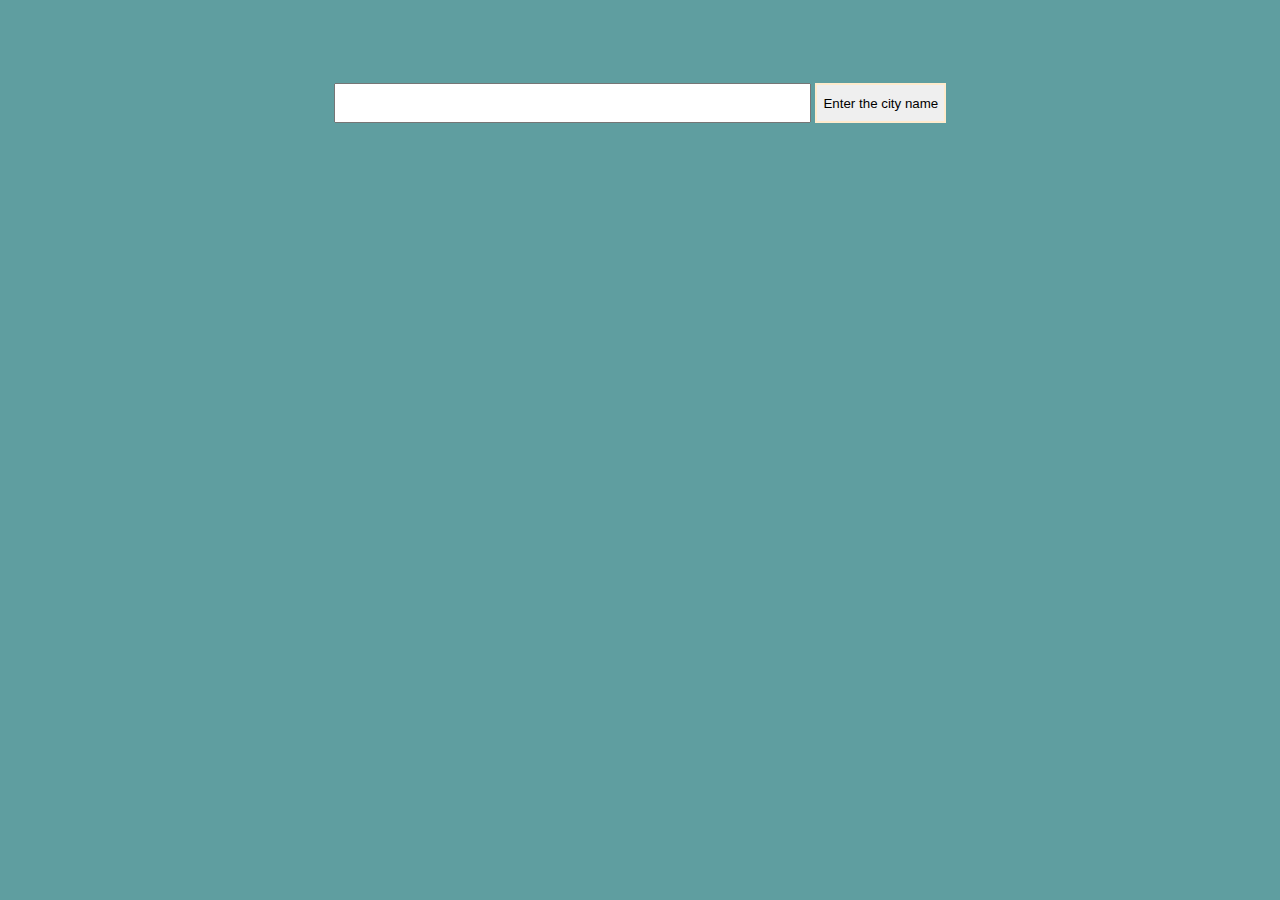
<file: javascript/javascript3/week1/work/work.html>
<html lang="en">
<head>
        <link rel="stylesheet" href="work.css">
    <meta charset="UTF-8">
    <meta name="viewport" content="width=device-width, initial-scale=1.0">
    <meta http-equiv="X-UA-Compatible" content="ie=edge">
    <title>Document</title>
</head>
<body>
    <input type="text" id="input" placeholder=" ">
    <button id=txt> Enter the city name</button>



</body>
<script type="text/javaScript" src="work7.js"></script>
</html>
</file>
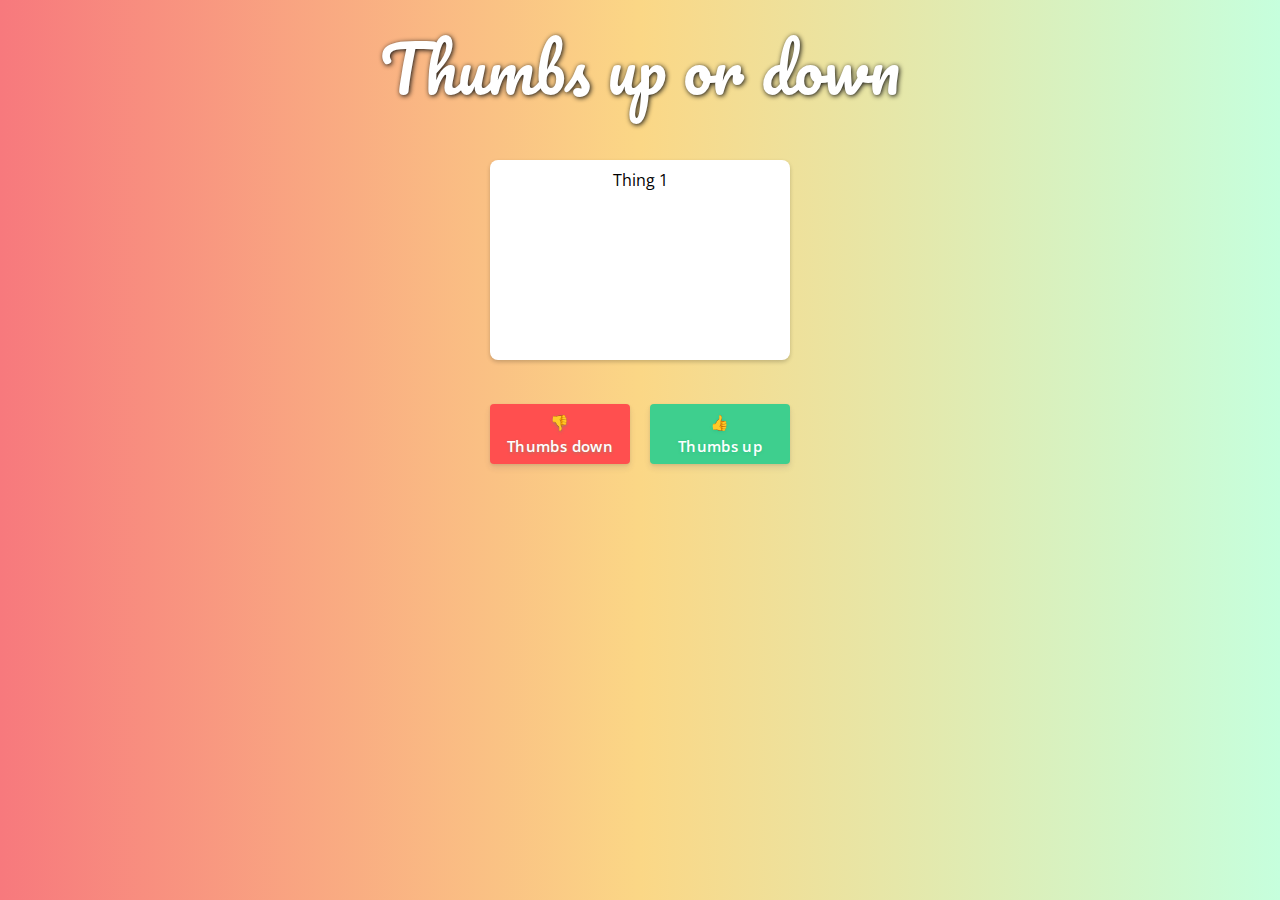
<file: javascript/javascript3/week2/week8part1/part8.html>
<!DOCTYPE html>
<html lang="en">
<head>
    <meta charset="UTF-8">
    <meta name="viewport" content="width=device-width, initial-scale=1">
    <title></title>
    <!-- Mobile header color for Chrome, Firefox OS and Opera -->
    <meta name="theme-color" content="#ff4970">
    <!-- Mobile header color Windows Phone -->
    <meta name="msapplication-navbutton-color" content="#ff4970">
    <!-- Mobile header color for iOS Safari (supports black, black-translucent or default) -->
    <meta name="apple-mobile-web-app-status-bar-style" content="default">
    <link href="https://fonts.googleapis.com/css?family=Open+Sans:400,800" rel="stylesheet">
    <link href="https://fonts.googleapis.com/css?family=Pacifico" rel="stylesheet">
    <link rel="stylesheet" type="text/css" href="part8.css">
</head>
<body>
    <main>
        <h1>
            Thumbs up or down
        </h1>
        <ul class="list">
            <li>Thing 1</li>
            <li>Thing 2</li>
            <li>Thing 3</li>
            <li>Thing 4</li>
            <li>Thing 5</li>
            <li>Thing 6</li>
            <li>Thing 7</li>
            <li>Thing 8</li>
            <li>Thing 9</li>
            <li>Thing 10</li>
        </ul>

       


        <div class="interaction-container">
            <button class="reject"><p>👎</p><p>Thumbs down</p></button>
            <button class="accept"><p>👍</p><p>Thumbs up</p></button>
        </div>
    </main>
<script type="text/javascript" src="part8.js"></script></body>
</html>
</file>
<file: javascript/javascript3/week1/work/work.css>
body {
    text-align: center;
    margin: 3%;
    padding: 5px;
    font-family:  sans-serif;
    background-color: cadetblue;
}

input {
    width: 40%;
    height: 3em;
    margin-top: 3em;
    margin-bottom: 2em;
    font-family: 'Orbitron', sans-serif;
}

button {
    height: 3em;
    font-family: sans-serif;
    border: 2px solid blanchedalmond;
}
</file>
<file: javascript/javascript3/week2/week8part1/part8.css>
@-ms-viewport {
	width: device-width
}

a,
abbr,
acronym,
address,
applet,
article,
aside,
audio,
b,
big,
blockquote,
body,
canvas,
caption,
center,
cite,
code,
dd,
del,
details,
dfn,
div,
dl,
dt,
em,
embed,
fieldset,
figcaption,
figure,
footer,
form,
h1,
h2,
h3,
h4,
h5,
h6,
header,
hgroup,
html,
i,
iframe,
img,
ins,
kbd,
label,
legend,
li,
main,
mark,
menu,
nav,
object,
ol,
output,
p,
pre,
q,
ruby,
s,
samp,
section,
small,
span,
strike,
strong,
sub,
summary,
sup,
table,
tbody,
td,
tfoot,
th,
thead,
time,
tr,
tt,
u,
ul,
var,
video {
	margin: 0;
	padding: 0;
	border: 0;
	font-size: 100%;
	font: inherit;
	vertical-align: baseline
}

article,
aside,
details,
figcaption,
figure,
footer,
header,
hgroup,
main,
menu,
nav,
section,
summary {
	display: block
}

*,
:after,
:before {
	box-sizing: inherit
}

html {
	box-sizing: border-box;
	-ms-touch-action: manipulation;
	touch-action: manipulation;
	-webkit-text-size-adjust: 100%;
	-ms-text-size-adjust: 100%;
	-ms-overflow-style: scrollbar;
	-webkit-tap-highlight-color: rgba(0, 0, 0, 0)
}

body {
	line-height: 1;
	font-family: sans-serif
}

ol,
ul {
	list-style: none
}

blockquote,
q {
	quotes: none
}

blockquote:after,
blockquote:before,
q:after,
q:before {
	content: "";
	content: none
}

table {
	border-collapse: collapse;
	border-spacing: 0
}

hr {
	box-sizing: content-box;
	height: 0;
	overflow: visible
}

code,
kbd,
pre,
samp {
	font-family: monospace, monospace
}

pre {
	overflow: auto;
	-ms-overflow-style: scrollbar
}

a {
	background-color: transparent;
	-webkit-text-decoration-skip: objects
}

abbr[title] {
	border-bottom: none;
	text-decoration: underline;
	text-decoration: underline dotted
}

b,
strong {
	font-weight: bolder
}

small {
	font-size: 80%
}

sub,
sup {
	font-size: 75%;
	line-height: 0;
	position: relative
}

sub {
	bottom: -.25em
}

sup {
	top: -.5em
}

img {
	border-style: none
}

svg:not(:root) {
	overflow: hidden
}

button {
	border-radius: 0
}

button:focus {
	outline: 1px dotted;
	outline: 5px auto -webkit-focus-ring-color
}

button,
input,
optgroup,
select,
textarea {
	margin: 0;
	font-family: inherit;
	font-size: inherit;
	line-height: inherit
}

[type=reset],
[type=submit],
button,
html [type=button] {
	-webkit-appearance: button
}

input[type=date],
input[type=datetime-local],
input[type=month],
input[type=time] {
	-webkit-appearance: listbox
}

textarea {
	resize: vertical
}

button,
input {
	overflow: visible
}

button,
select {
	text-transform: none
}

[type=button]::-moz-focus-inner,
[type=reset]::-moz-focus-inner,
[type=submit]::-moz-focus-inner,
button::-moz-focus-inner {
	border-style: none;
	padding: 0
}

[type=button]:-moz-focusring,
[type=reset]:-moz-focusring,
[type=submit]:-moz-focusring,
button:-moz-focusring {
	outline: 1px dotted ButtonText
}

[tabindex="-1"]:focus {
	outline: 0!important
}

fieldset {
	min-width: 0
}

legend {
	max-width: 100%;
	white-space: normal;
	color: inherit;
	display: block
}

progress {
	vertical-align: baseline
}

textarea {
	overflow: auto
}

[type=checkbox],
[type=radio] {
	box-sizing: border-box;
	padding: 0
}

[type=number]::-webkit-inner-spin-button,
[type=number]::-webkit-outer-spin-button {
	height: auto
}

[type=search] {
	-webkit-appearance: textfield;
	outline-offset: -2px
}

[type=search]::-webkit-search-cancel-button,
[type=search]::-webkit-search-decoration {
	-webkit-appearance: none
}

::-webkit-file-upload-button {
	-webkit-appearance: button;
	font: inherit
}

[hidden],
template {
	display: none
}

body {
	font-family: Open Sans, sans-serif
}

body.gradient-1 {
	background: #ec008c;
	background: linear-gradient(90deg, #fc6767, #ec008c)
}

body.gradient-2 {
	background: #acb6e5;
	background: linear-gradient(90deg, #86fde8, #acb6e5)
}

body.gradient-3 {
	background: #c6ffdd;
	background: linear-gradient(90deg, #f7797d, #fbd786, #c6ffdd)
}

body.gradient-4 {
	background: #12c2e9;
	background: linear-gradient(90deg, #f64f59, #c471ed, #12c2e9)
}

* {
	box-sizing: border-box
}

h1 {
	font-family: Pacifico, cursive;
	font-size: 4rem;
	text-align: center;
	margin: 36px 0 48px;
	color: #fff;
	text-shadow: 1px 1px 5px #0d0d0d
}

ul {
	width: 100%;
	margin: 12px auto 36px;
	position: relative;
	height: 220px;
	display: -ms-flexbox;
	display: flex;
	-ms-flex-pack: center;
	justify-content: center
}

ul,
ul li {
	overflow: hidden
}

ul li {
	height: 200px;
	width: 300px;
	margin-bottom: 24px;
	text-align: center;
	box-shadow: 0 2px 4px 0 rgba(0, 0, 0, .2);
	border-radius: 8px;
	padding: 12px;
	position: absolute;
	top: 12px;
	transition: transform, opacity;
	transition-duration: .7s;
	transform: translatex(1000px);
	background-color: #fff;
	opacity: 0
}

ul li:first-child {
	transform: scale(1);
	opacity: 1
}


.interaction-container {
	width: 300px;
	height: 100px;
	margin: 0 auto;
	display: -ms-flexbox;
	display: flex;
	-ms-flex-pack: justify;
	justify-content: space-between
}

.interaction-container button {
	width: 140px;
	border: none;
	height: 60px;
	box-shadow: 0 4px 6px rgba(50, 50, 93, .11), 0 1px 3px rgba(0, 0, 0, .08);
	border-radius: 4px;
	font-size: 15px;
	font-weight: 600;
	letter-spacing: .025em;
	color: #fff;
	transition: all .15s ease;
	text-shadow: 0 1px 3px rgba(36, 180, 126, .4);
	outline: none;
	cursor: pointer;
	line-height: 1.5rem
}

.interaction-container button:hover {
	box-shadow: 0 7px 14px rgba(50, 50, 93, .1), 0 3px 6px rgba(0, 0, 0, .08);
	transform: translateY(-1px)
}

.interaction-container button:active {
	transform: translateY(1px);
	box-shadow: 0 6px 12px -2px rgba(50, 50, 93, .25), 0 3px 7px -3px rgba(0, 0, 0, .3)
}

.interaction-container button.reject {
	background: #ff4f4f
}

.interaction-container button.accept {
	background: #3ecf8e
}



	
.modal {
    position: fixed;
    left: 0;
    top: 0;
    width: 100%;
    height: 100%;
    background-color: rgba(0, 0, 0, 0.5);
    opacity: 0;
    visibility: hidden;
    transform: scale(1.1);
    transition: visibility 0s linear 0.25s, opacity 0.25s 0s, transform 0.25s;
}
.modal-content {
    position: absolute;
    top: 50%;
    left: 50%;
    transform: translate(-50%, -50%);
    background-color: white;
    padding: 1rem 1.5rem;
    width: 24rem;
    border-radius: 0.5rem;
}
.close-button {
    float: right;
    width: 1.5rem;
    line-height: 1.5rem;
    text-align: center;
    cursor: pointer;
    border-radius: 0.25rem;
    background-color: lightgray;
}
.close-button:hover {
    background-color: darkgray;
}
.show-modal {
    opacity: 1;
    visibility: visible;
    transform: scale(1.0);
    transition: visibility 0s linear 0s, opacity 0.25s 0s, transform 0.25s;
}
</file>
